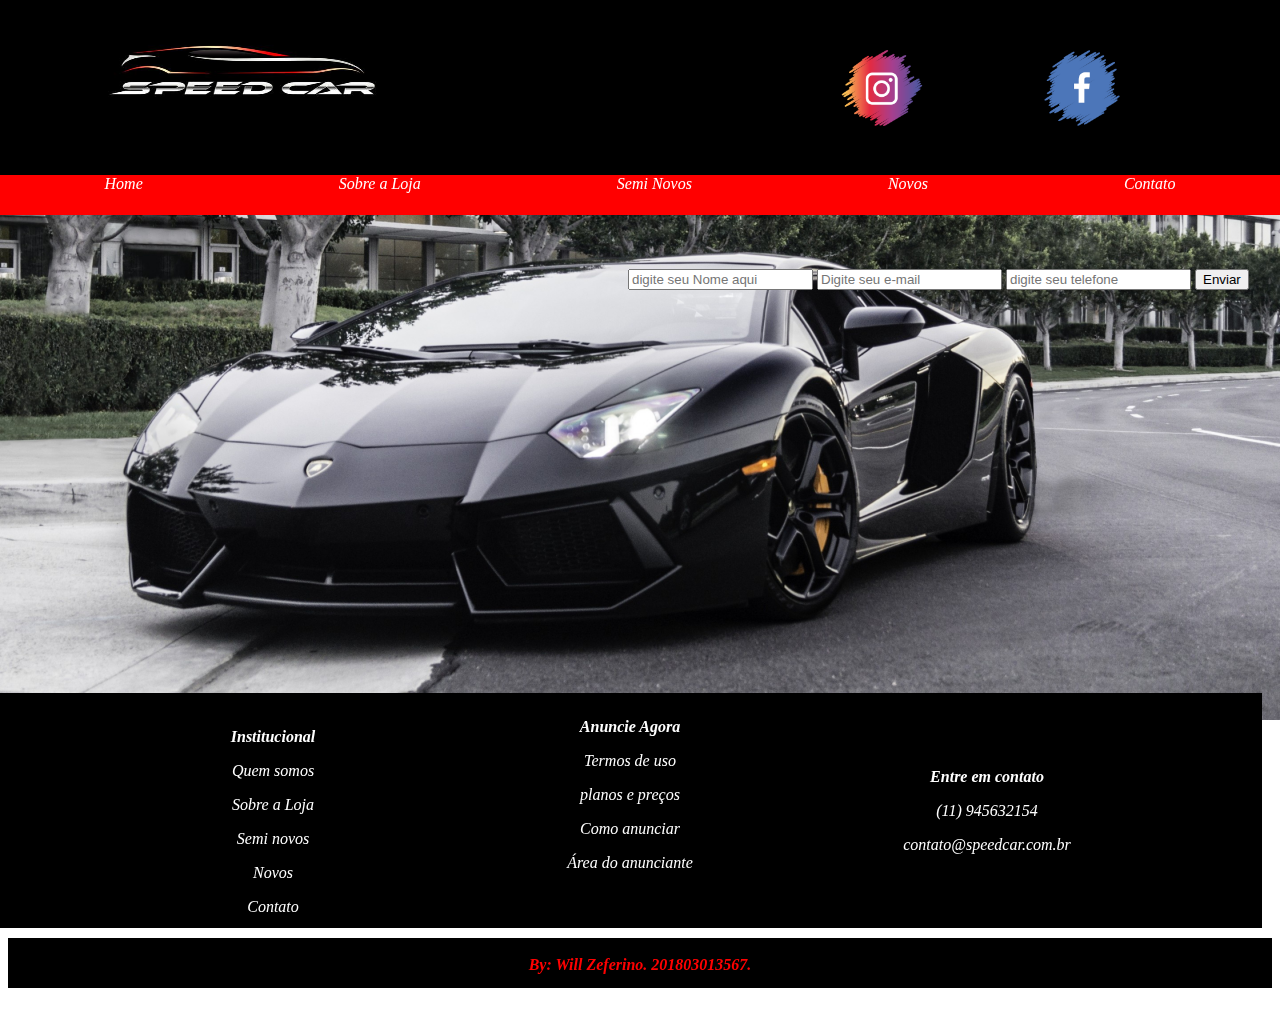
<file: contato.html>
<!DOCTYPE html>
<html lang="pt" dir="ltr">
  <head>
    <link rel="shortcut icon" href="icon/003.ico" type="image/x-icon" />
    <meta charset="utf-8">
    <title>Speed Car - Contato</title>
    <style>
    body {
      background-image: url("foto/fundo.jpg");
      background-repeat: no-repeat;
      background-attachment: fixed;
      background-size: 100%;
      background-color: white;;
    }
  </style>
  </head>
  <link rel="stylesheet" type="text/css" href="css/decorativo.css">
  <body>
    <div id="barra">
      <img class="img5" src="foto/pp.jpg">
      <a href="https://www.facebook.com/">
      <img class="img2" src="foto/face.png">
      </a>
      <a href="https://www.instagram.com/?hl=pt-br">
    <img class="img3" src="foto/insta.png">
    </a>
    </div>

     <div id="barrabaixa">
<center>
       <div id="letras">
         <i>
       <a href="index.html"> Home</a>
       <a href="sobreloja.html"> Sobre a Loja </a>
       <a href="seminovos.html"> Semi Novos</a>
       <a href="novos.html"> Novos </a>
       <a href="contato.html"> Contato</a>
</i>
     </div>
   </center>
       </div>
       <br>
<iframe src="https://www.google.com/maps/embed?pb=!4v1586269339374!6m8!1m7!1so_jm1r1GH4eKtTNwspisbA!2m2!1d-23.60881948236463!2d-46.83609913402195!3f0.43373893458419843!4f3.0300732273960165!5f0.7820865974627469" width="600" height="450" frameborder="0" style="border:0;" allowfullscreen="" aria-hidden="false" tabindex="0"></iframe>
<br>
<br>
<div id="acabar">
  <form method="get">

    <input type="text" name="nome" placeholder="digite seu Nome aqui">
    <input type="e-mail" name="email" placeholder="Digite seu e-mail">
    <input type="text" name="telefone" placeholder="digite seu telefone">
    <input type="submit" name="enviar" value="Enviar">
</form>


</div>































<div id="fim"><i>
<div id="bloco1"> <b><center> Institucional </b><br>
<p>Quem somos</p>
<p>Sobre a Loja</p>
<p>Semi novos</p>
<p>Novos</p>
<p>Contato</p>
</center>
</div>

<center>
<div id="bloco2"><b> Anuncie Agora</b><br>

  <p>Termos de uso</p>
  <p>planos e preços</p>
  <p>Como anunciar</p>
  <p>Área do anunciante</p>


</div>
</center>
<div id="bloco3"><b><center>Entre em contato </b><br>
  <p>(11) 945632154</p>
  <p>contato@speedcar.com.br</p>

</center></div>
</div>
</i>

<div id="autentificacao">
  <b><i><center><br>
  By: Will Zeferino. 201803013567.
</b></i></center>
</div>



  </body>
</html>
</file>
<file: css/decorativo.css>
#autentificacao{

  width: 100%;
  height: 50px;
  background: black;
  color: red;
  float: left;
  margin-top: 10px;


}
#barra{
  width: auto;
  height: 200px;
  background: black;
  margin-left: -20px;
  margin-right: -10px;
  margin-top: -30px;
}
#barrabaixa{
  width: auto;
  height: 40px;
  background: red;
  margin-left: -10px;
  margin-right: -10px;
  margin-top: -13px;
float: center;
}
.img3{
  height: 100px;
  float: right;
  margin-right: 100px;
  margin-top: 60px;

}

.img2{
  height: 100px;
  float: right;
  margin-right: 150px;
margin-top: 60px;

}

.img5{
  height: 200px;
  width: 350px;
  float: left;
margin-left: 80px;
margin-top: -5px;

}

.img1{
  height: 100%;
  width: 102%;
  float: left;
  margin-left: -10px;
  margin-right: 100px;

}
.imgsobre{
  margin-top: 15px;
  height: 500px;
  float: left;
  width: 600px;
  margin-left: 10px;
  margin-right: 100px;

}
#letras{
  width:auto;
  height: auto;
  float: center;
margin-top: 10px;

}
#frase{
  width: auto;
  height:auto;

  margin-top: 30px;
}



#fim{
  width: 100%;
  height:  100%;
  background: black;
  margin-top:10px;
  margin-left: -10px;
  margin-right: -50px;
float: left;
}
#bloco1{
    height:200px;;
width: 250px;
  float: left;
color: white;
margin-left: 150px;
width: 250px;
margin-top: 10px;
}
#bloco2{
  margin-right: 100px;
    height: 200px;;
    width: 250px;
float: center;
margin-left: 100px;
margin-top: 25px;
color:white;
}
#bloco3{
  height: auto;
width: 250px;
  float: right;
margin-top: -150px;
margin-right: 150px;
color: white;
}
video{
  margin-left: -50;
  float: left;
}


.semi01{
float: left;
  background: black;
  width: 330px;
height: 580px;
  border-radius: 20px;

  margin-left: 50px;
}
.semimeio{
  float: right;
  background: black;
  width: 330px;
  height: 580px;
  margin-top: -3px;
  border-radius: 20px;

  margin-right: 50px;

}
.semifinal{
  float: center;
  background: black;
  width: 330px;
  height: 580px;
  margin-left: auto;
  margin-right: auto;
  display: block;
  margin-top: 20px;
  border-radius: 20px;

}
#dentro1{
  margin-right: 15px;
  margin-top: 30px;
  margin-left: 15px;
  background: black;
  width: 300px;
  height: 200px;
  border-radius: 20px;
}
#letrero{
  width: auto;
  width: auto;
  margin-left: 20px;
float: center;
}


#central3{
width: auto;
height: auto;
background: green;
float: left;
}

#propaganda{
  max-width: 1px;;
  height: 1px;;
  margin-left: 55px;
  margin-top: 20px;
}
#acabar{
  float: left;
  height: auto;
  width: auto;
border-radius: 20px;
margin-left: 20px;
color: white;
}
iframe{
  float: left;
  border-radius: 20px;
}
form{
  border-radius: 20px;
  float: left;
}

a{
  text-decoration: none;
  padding: 22px 96px;
border-radius: 20px;
}

a:link{
  color: white;
}
a:visited{
  color: white;
}
a:active{
  color: #838383;
}
a:hover {

  color:white;
  background:black;

}
}
</file>
